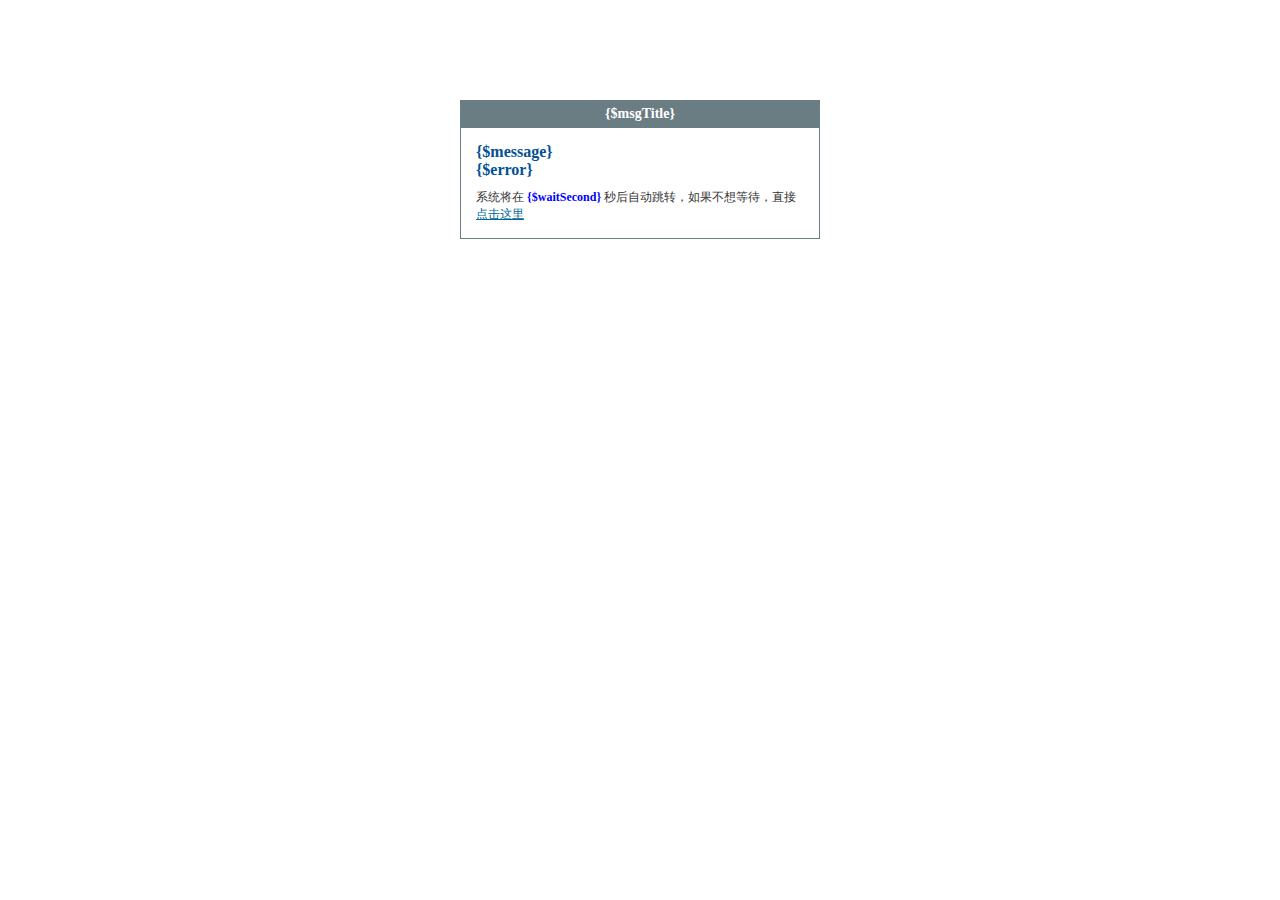
<file: Public/success.html>
<!DOCTYPE html>
<html>
<head>
<meta charset="utf-8" />
<title>友情提示</title>
</head>
<body>
<table border="0" align="center" cellpadding="5" cellspacing="1" style="font-size:14px;color:#333333;margin-top:100px;background:#6a7d82;width:360px;">
<tr style="color:#FFFFFF"><th>{$msgTitle}</th></tr>
<tr>
    <td height="100" style="font-size:12px; background:#FFFFFF">
        <div style="font-size:16px;font-weight:bold;margin:10px;color:#025196;">
            <div name="message">{$message}</div>
            <div name="error" >{$error}</div>
        </div>
        <div style="margin:10px;">
        	系统将在
            <span id="wait" style="color:blue;font-weight:bold">{$waitSecond}</span>
            秒后自动跳转，如果不想等待，直接
            <a id="href" href="{$jumpUrl}"  style="color:#069;">点击这里</a>
        </div>
    </td>
</tr>
</table>
<script type="text/javascript">
(function(){
var wait = document.getElementById('wait'),href = document.getElementById('href').href;
var interval = setInterval(function(){
	var time = --wait.innerHTML;
	if(time <= 0) {
		location.href = href;
		clearInterval(interval);
	};
}, 1000);
})();
</script>
</body>
</html>
</file>
